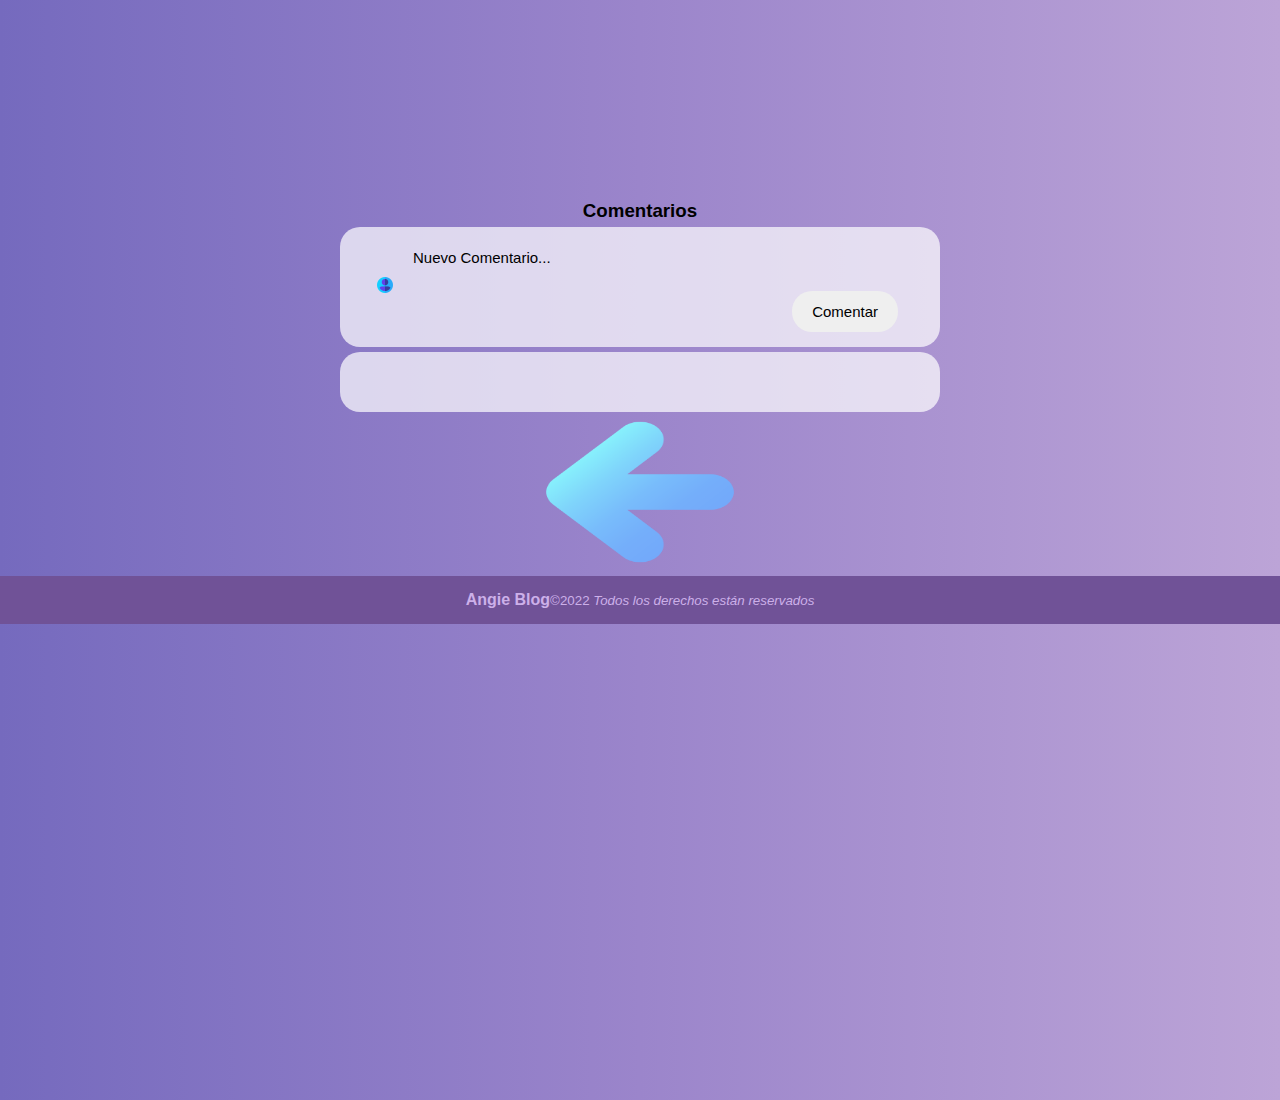
<file: comentario.html>
<!DOCTYPE html>
    <html>
    <head>
        <title>Annie's Blog</title>
        <link rel="stylesheet" href="comentario.css">
        <script src="main.js"></script>
    </head>
    <body>
        <div id=Comentarios>
            <section class="contenido wrapper">
                <h3><center>Comentarios</center></h3>
        </div>
        <main class="contenedor"> 
            <section class="contenedor-agg-com">
                <div class="imagen usuario">
                    <img src="usuario.png">
                </div>
                <div class="input-com">
                    <input id="nuevoComentario" type="text" placeholder="Nuevo Comentario...">
                    <div class="btn-agg">
                        <button onclick="nComentario()">Comentar</button>
                    </div>
                </div>
            </section>
        </main>
        <ul id="comentarios" class="contenedor-2"></ul>
        <a href="index.html"><img src="flecha.png" width="200" height="150" alt="flecha"></a>
    <footer class="PP">
    <div class="grupo-1">
        <b>Angie Blog</b><small>&copy;2022 <em>Todos los derechos están reservados</em></small>
    </div>
    </footer>
</body>
</html>
</file>
<file: comentario.css>
* {
    margin: 0;
    padding: 0;
    font-family: sans-serif;
    position: relative;
    box-sizing: border-box;
}

body {
    background: #7F7FD5;  
    background: -webkit-linear-gradient(to right, #756ABE, #9B85CB, #BCA4D7);  
    background: linear-gradient(to right, #756ABE, #9B85CB, #BCA4D7); 
    color: rgb(0, 0, 0);
    font-family: "Segoe UI", sans-serif;
    width: 100%;
    height: 100vh;
    display: flex;
    justify-content: flex-start;
    align-items: center;
    flex-direction: column;
    margin-top: 200px;
    gap: 5px;

  
}

.contenedor{
    background-color: rgba(255, 255, 255, 0.7);
    width: 600px;
    height: 120px;
    display: flex;
    justify-content: center;
    align-items: center;
    flex-direction: column;
    border-radius: 20px;
  }
  .contenedor-2{
    width: 600px;
    height: auto;
    background-color: rgba(255, 255, 255, 0.7);
    display: flex;
    justify-content: flex-start;
    align-items: flex-start;
    flex-direction: column;
    padding: 30px 20px 30px 20px;
    gap: 20px;
    text-transform: capitalize;
    border-radius: 20px;
  }
  
  .comentario{
    background-color: rgba(255, 255, 255, 0.7);
    width: 100%;
    height: 60px;
    display: flex;
    justify-content: flex-start;
    align-items: center;
    padding: 0 0 0 20px;
    border-radius: 20px;
    color: black;
  }
  
  .imagen-usuario{
    width: 50px;
    height: 80px;
    display: flex;
    justify-content: center;
    align-items: flex-start;
  }
  
  .contenedor-agg-com{
    display: flex;
    flex-direction: row;
    justify-content: center;
    align-items: center;
    gap: 10px;
  }
  
  
  .input-com{
    width: 500px;
    height: 100px;
    background: none;
    display: flex;
    flex-direction: column;
    justify-content: baseline;
    gap: 5px;
  }
  
  #nuevoComentario{
    outline: none;
    border: 0;
    width: 100%;
    height: 50px;
    padding: 0px 10px 0px 10px;
    font-size: 15px;
    background-color: transparent;
    color: black;
    border-bottom: 2px solid rgba(255, 255, 255, 0);
    transition-duration: 200ms;
  }
  
  #nuevoComentario::placeholder{
    color: black;
  }
  
  #nuevoComentario:focus{
    border-bottom: 2px solid red;
  }
  
  .btn-agg{
    height: 60px;
    display: flex;
    justify-content: flex-end;
    align-items: center;
    padding: 0px 5px 0px 0px;
  }
  
  button{
    padding: 12px 20px 12px 20px;
    border-radius: 20px;
    border: 0;
    outline: none;
    font-size: 15px;
    cursor: pointer
  }
  
  .close{
    font-size: 12px;
    position: absolute  ;
    right: 150PX;
    width: 20px;
    z-index: 20;
    transition-duration: 200ms;
    display: block;
    cursor: pointer; 
    color: red;
  }

  .PP{
    width: 100%;
    background-color: #705297;
  }
  .PP .grupo-1{
    background-color: #705297;
    padding: 15px 10px;
    text-align: center;
    color: #CCB0E9;
  }
  .pie-pagina .grupo-2 small{
    font-size: 19px;}
</file>
